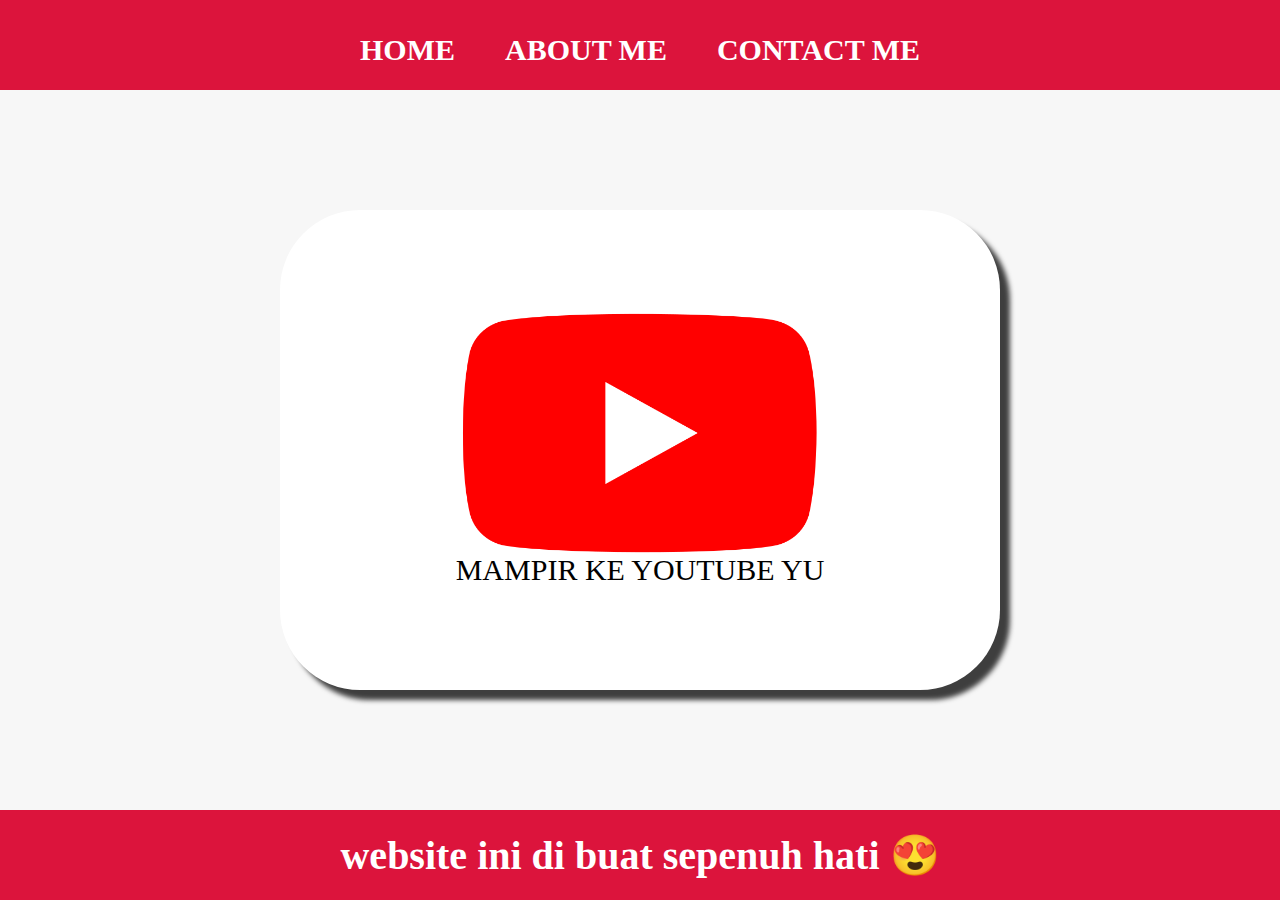
<file: index.html>
<html>
  <head>
    <title>WEB SAYA </title>
    <link rel="stylesheet" href="style.css" />
  </head>
  <body>
    <div class="container">
    <!-- NAVIGATION BAR -->
    <div class="container-navbar">
        <ul class="ul-navbar">
            <li class="li-navbar">
              <a href="#" class="a-navbar">HOME</a>
            </li>
            <li class="li-navbar">
              <a href="about.html" class="a-navbar">ABOUT ME</a>
            </li>
            <li class="li-navbar">
              <a href="contact.html" class="a-navbar">CONTACT ME</a>
            </li>
        </ul>
    </div>
    <!-- NAVIGATION BAR SELESAI -->

    <!-- CONTENT 1 -->
     <div class="container-content">
      <a href="https://youtube.com/deaafrizal"
       class="a-content">
        <img src="Youtube_logo.png" class="img-content" />
        <p>MAMPIR KE YOUTUBE YU</p>
      </a>
       
     </div>
    <!-- CONTENT 1 END -->

    <!-- FOOTER -->
    <div class="container-footer">
        <h1 class="h1-footer">website ini di buat sepenuh hati 😍</h1>
    </div>
    <!-- FOOTER END -->
    </div>
  </body>
</html>
</file>
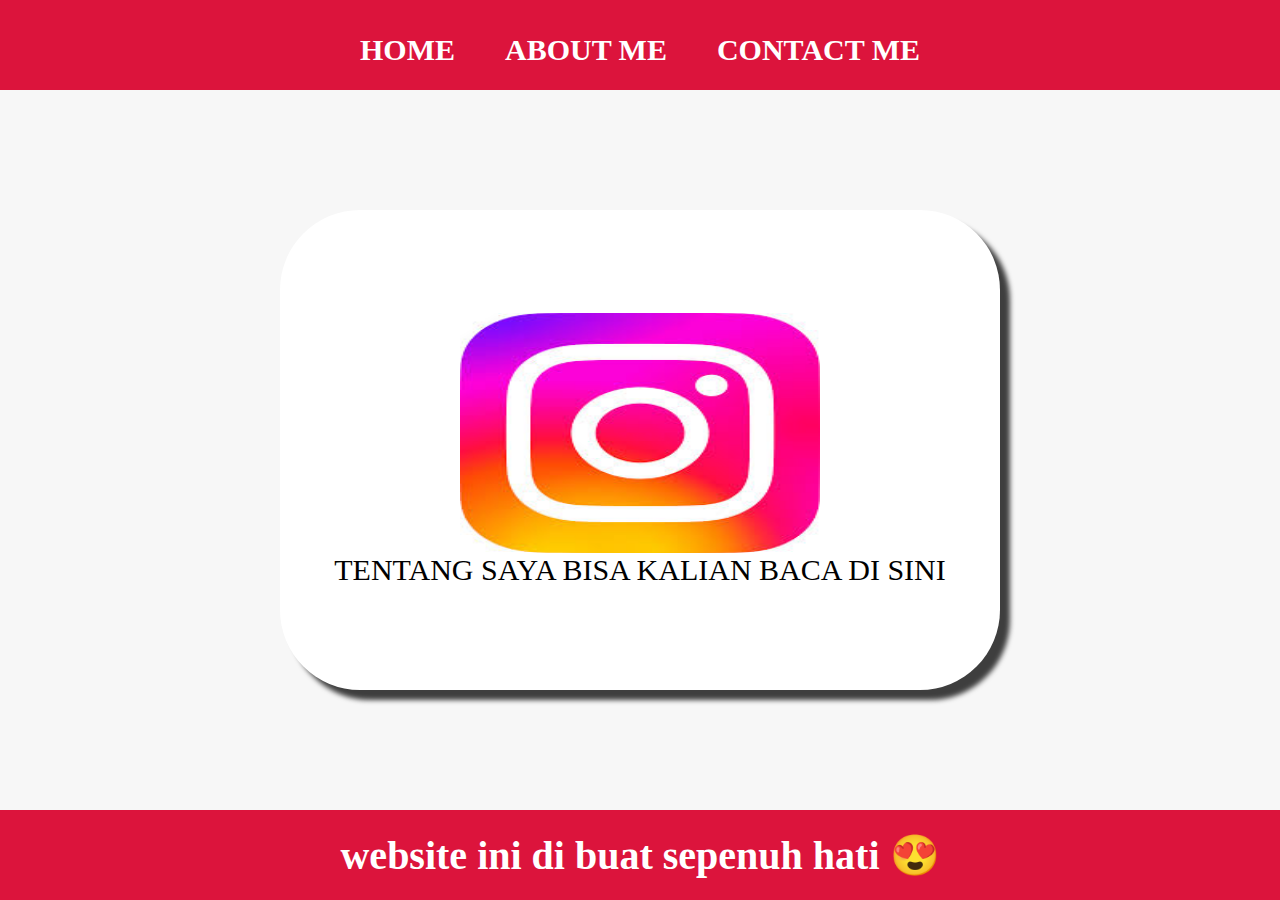
<file: about.html>
<html>
  <head>
    <title>ABOUT ME </title>
    <link rel="stylesheet" href="style.css" />
  </head>
  <body>
    <div class="container">
    <!-- NAVIGATION BAR -->
    <div class="container-navbar">
        <ul class="ul-navbar">
            <li class="li-navbar">
              <a href="index.html" class="a-navbar">HOME</a>
            </li>
            <li class="li-navbar">
              <a href="about.html" class="a-navbar">ABOUT ME</a>
            </li>
            <li class="li-navbar">
              <a href="contact.html" class="a-navbar">CONTACT ME</a>
            </li>
        </ul>
    </div>
    <!-- NAVIGATION BAR SELESAI -->

    <!-- CONTENT 1 -->
     <div class="container-content">
      <a href="https://instagram.com/dea.afrizal"
       class="a-content">
        <img src="images.jpeg" class="img-content" />
        <p>TENTANG SAYA BISA KALIAN BACA DI SINI</p>
      </a>
       
     </div>
    <!-- CONTENT 1 END -->

    <!-- FOOTER -->
    <div class="container-footer">
        <h1 class="h1-footer">website ini di buat sepenuh hati 😍</h1>
    </div>
    <!-- FOOTER END -->
    </div>
  </body>
</html>
</file>
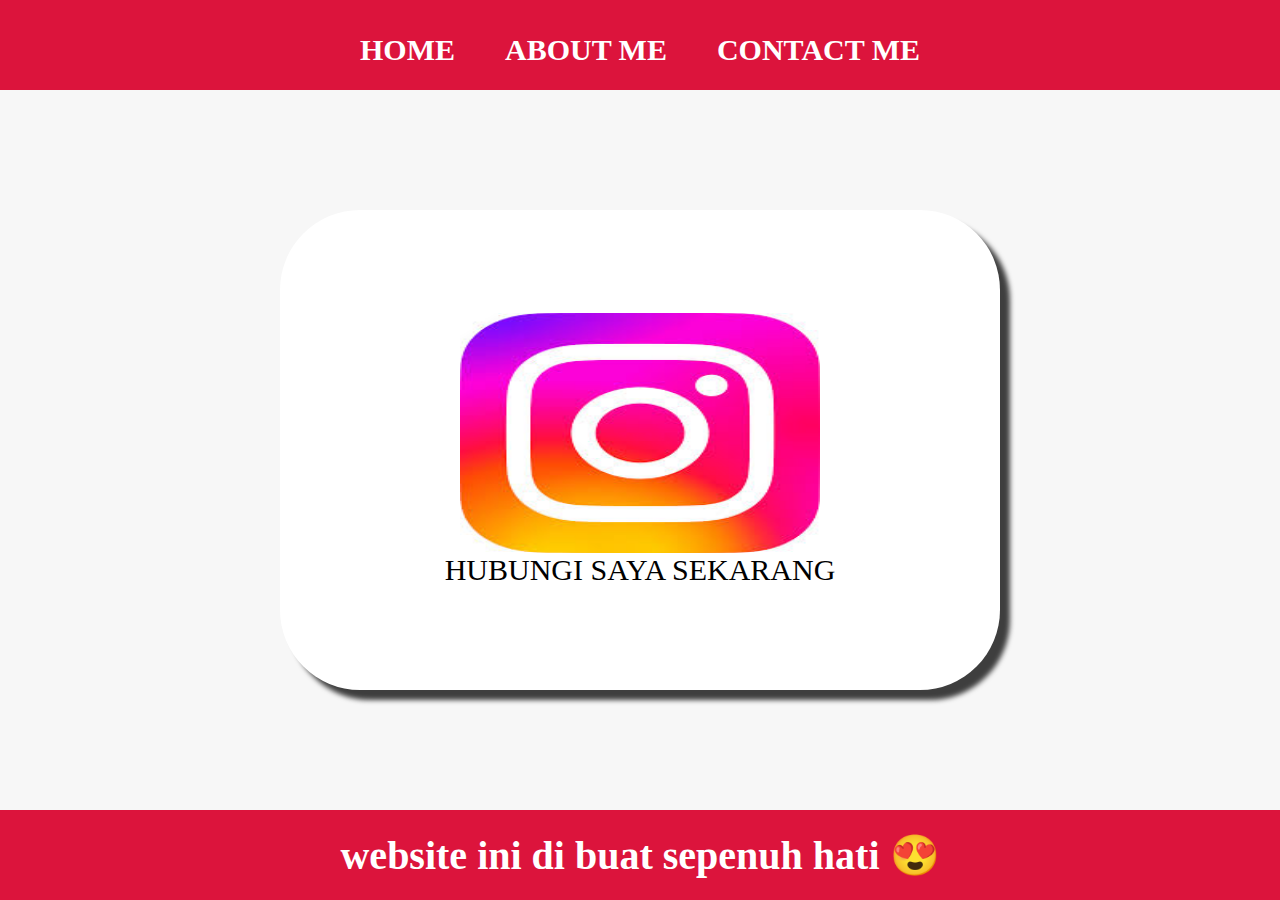
<file: contact.html>
<html>
  <head>
    <title>CONTACT ME </title>
    <link rel="stylesheet" href="style.css" />
  </head>
  <body>
    <div class="container">
    <!-- NAVIGATION BAR -->
    <div class="container-navbar">
        <ul class="ul-navbar">
            <li class="li-navbar">
              <a href="index.html" class="a-navbar">HOME</a>
            </li>
            <li class="li-navbar">
              <a href="about.html" class="a-navbar">ABOUT ME</a>
            </li>
            <li class="li-navbar">
              <a href="contact.html" class="a-navbar">CONTACT ME</a>
            </li>
        </ul>
    </div>
    <!-- NAVIGATION BAR SELESAI -->

    <!-- CONTENT 1 -->
     <div class="container-content">
      <a href="https://instagram.com/dea.afrizal"
       class="a-content">
        <img src="images.jpeg" class="img-content" />
        <p>HUBUNGI SAYA SEKARANG </p>
      </a>
       
     </div>
    <!-- CONTENT 1 END -->

    <!-- FOOTER -->
    <div class="container-footer">
        <h1 class="h1-footer">website ini di buat sepenuh hati 😍</h1>
    </div>
    <!-- FOOTER END -->
    </div>
  </body>
</html>
</file>
<file: style.css>
*,
html {
    margin: 0;
    padding: 0;
}

.container {}

.container-navbar {
    background-color: crimson;
    width: 100%;
    height: 10vh;
}   

.ul-navbar {
    display: flex;
    height: 100px;
    justify-content: center;
    align-items: center;
}

.li-navbar {
    list-style-type: none;
    padding: 20px;
    margin: 5px;
    color:white;
    font-size: 30px;
}

.li-navbar:hover {
    background-color: tomato;
    transition: .2s ease-in-out;
    transition-delay: .3s;
    border-radius: 12px;
}

.a-navbar {
    color: white;
    text-decoration: none;
    font-weight: 800;
}

.container-content {
    background-color: #f7f7f7;
    display: flex;
    justify-content: center;
    align-items: center;
    height: 80vh;
}

.a-content {
    background-color: white;
    color: black;
    text-decoration: none;
    font-size: 30px;
    width: 720px;
    height: 480px;
    display: flex;
    flex-direction: column;
    justify-content: space-evenly;
    justify-content: center;
    align-items: center;
    border-radius: 80px;
    box-shadow: 10px 10px 5px 0px rgba(0,0,0,0.75);
    -webkit-box-shadow: 10px 10px 5px 0px rgba(0,0,0,0.75);
    -moz-box-shadow: 10px 10px 5px 0px rgba(0,0,0,0.75);
}
.img-content {
    width: 50%;
    height: 50%;
}

.container-footer {
    height: 10vh;
    background-color: crimson;
    display: flex;
    justify-content: center;
    align-items: center;
}

.h1-footer {
    font-size: 40px;
    color: white;
}
</file>
